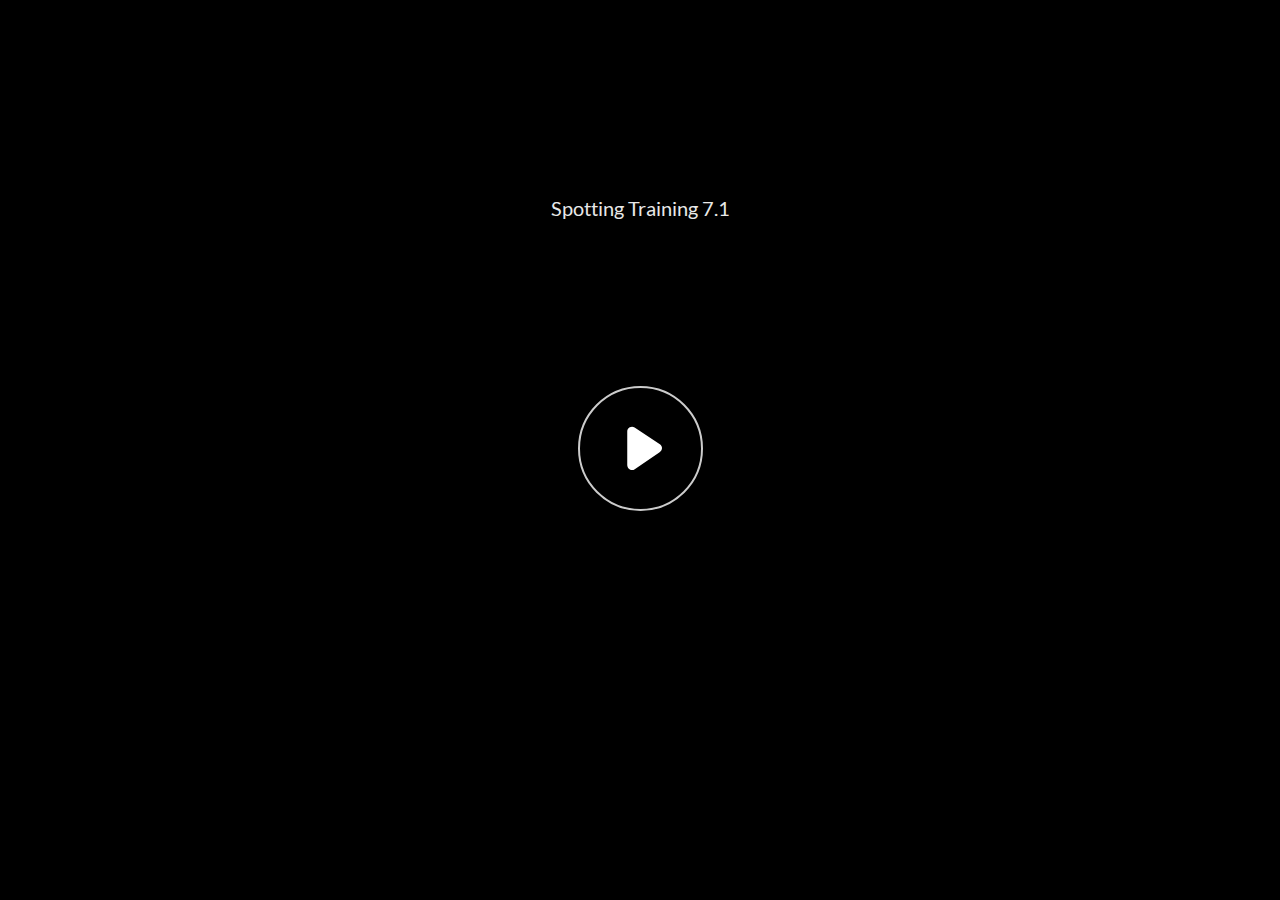
<file: index.html>
<!doctype html>
<html lang="en-US">
<head>
  <meta charset="utf-8">
  <!-- Created using Storyline 360 - http://www.articulate.com  -->
  <!-- version: 3.65.28121.0 -->
  <title>Spotting Training 7.1</title>
  <meta http-equiv="x-ua-compatible" content="IE=edge"/>
  <meta name="viewport" content="width=device-width,initial-scale=1,user-scalable=no,shrink-to-fit=no,minimal-ui"/>
  <meta name="apple-mobile-web-app-capable" content="yes"/>
  <style>
    html, body { height: 100%; padding: 0; margin: 0 }
    #app { height: 100%; width: 100%; }
  </style>

  <script>
    window.DS = {};
    window.globals = {
      DATA_PATH_BASE: '',
      HAS_FRAME: true,
      HAS_SLIDE: true,

      lmsPresent: false,
      tinCanPresent: false,
      cmi5Present: false,
      aoSupport: false,
      scale: 'noscale',
      captureRc: false,
      browserSize: 'optimal',
      bgColor: '#282828',
      features: 'AccessibleVideo,InsertSvgPicture,LayerPresentAsDialog,MultipleQuizTracking,QuestionCorrectVariable,UpdatedThemeEditor',
      themeName: 'unified',
      preloaderColor: '#FFFFFF',
      suppressAnalytics: false,
      productChannel: 'stable',
      publishSource: 'storyline',
      aid: 'aid|29933e21-67af-413d-8132-c3ad0064e0bc',
      cid: 'dc591b72-8e76-4efb-8b8b-01b135cdf3d5',
      playerVersion: '3.65.28121.0',
      publishTimestamp: '2022-07-01T18:32:39.0666340Z',
      maxIosVideoElements: 10,

      
      parseParams: function(qs) {
        if (window.globals.parsedParams != null) {
          return window.globals.parsedParams;
        }
        qs = (qs || window.location.search.substr(1)).split('+').join(' ');
        var params = {},
            tokens,
            re = /[?&]?([^=]+)=([^&]*)/g;

        while (tokens = re.exec(qs)) {
          params[decodeURIComponent(tokens[1]).trim()] =
            decodeURIComponent(tokens[2]).trim();
        }
        window.globals.parsedParams = params;
        return params;
      }

    };
  </script>
  <script>
    var isIe11 = ('ActiveXObject' in window || window.MSBlobBuilder != null)
      && window.msCrypto != null && !window.ActiveXObject;
    if (isIe11 && window.globals.features.indexOf('IE11Warning') != -1) {
      window.globals.unsupportedBrowser = true;
      document.write(atob('[base64]'));
    }
  </script>
  
  <script>window.THREE = { };</script>
  
</head>
<body style="background: #282828" class="cs-HTML theme-unified">
  <!-- 360 -->
  <script>!function(e){var i=/iPhone/i,o=/iPod/i,n=/iPad/i,t=/(?=.*\bAndroid\b)(?=.*\bMobile\b)/i,d=/Android/i,s=/(?=.*\bAndroid\b)(?=.*\bSD4930UR\b)/i,b=/(?=.*\bAndroid\b)(?=.*\b(?:KFOT|KFTT|KFJWI|KFJWA|KFSOWI|KFTHWI|KFTHWA|KFAPWI|KFAPWA|KFARWI|KFASWI|KFSAWI|KFSAWA)\b)/i,r=/IEMobile/i,h=/(?=.*\bWindows\b)(?=.*\bARM\b)/i,a=/BlackBerry/i,l=/BB10/i,p=/Opera Mini/i,f=/(CriOS|Chrome)(?=.*\bMobile\b)/i,u=/(?=.*\bFirefox\b)(?=.*\bMobile\b)/i,c=new RegExp("(?:Nexus 7|BNTV250|Kindle Fire|Silk|GT-P1000)","i"),w=function(e,i){return e.test(i)},A=function(e){var A=e||navigator.userAgent,v=A.split("[FBAN");if(void 0!==v[1]&&(A=v[0]),this.apple={phone:w(i,A),ipod:w(o,A),tablet:!w(i,A)&&w(n,A),device:w(i,A)||w(o,A)||w(n,A)},this.amazon={phone:w(s,A),tablet:!w(s,A)&&w(b,A),device:w(s,A)||w(b,A)},this.android={phone:w(s,A)||w(t,A),tablet:!w(s,A)&&!w(t,A)&&(w(b,A)||w(d,A)),device:w(s,A)||w(b,A)||w(t,A)||w(d,A)},this.windows={phone:w(r,A),tablet:w(h,A),device:w(r,A)||w(h,A)},this.other={blackberry:w(a,A),blackberry10:w(l,A),opera:w(p,A),firefox:w(u,A),chrome:w(f,A),device:w(a,A)||w(l,A)||w(p,A)||w(u,A)||w(f,A)},this.seven_inch=w(c,A),this.any=this.apple.device||this.android.device||this.windows.device||this.other.device||this.seven_inch,this.phone=this.apple.phone||this.android.phone||this.windows.phone,this.tablet=this.apple.tablet||this.android.tablet||this.windows.tablet,"undefined"==typeof window)return this},v=function(){var e=new A;return e.Class=A,e};"undefined"!=typeof module&&module.exports&&"undefined"==typeof window?module.exports=A:"undefined"!=typeof module&&module.exports&&"undefined"!=typeof window?module.exports=v():"function"==typeof define&&define.amd?define("isMobile",[],e.isMobile=v()):e.isMobile=v()}(this);
    window.isMobile.apple.tablet = window.isMobile.apple.tablet ||
      (navigator.platform === 'MacIntel' && navigator.maxTouchPoints > 1);
    window.isMobile.apple.device = window.isMobile.apple.device || window.isMobile.apple.tablet;
    window.isMobile.tablet = window.isMobile.tablet || window.isMobile.apple.tablet;
    window.isMobile.any = window.isMobile.any || window.isMobile.apple.tablet;
  </script>

  <div id="focus-sink" tabindex="-1"></div>

  <div id="preso"></div>
  <script>
    (function() {

      var classTypes = [ 'desktop', 'mobile', 'phone', 'tablet' ];

      var addDeviceClasses = function(prefix, testObj) {
        var curr, i;
        for (i = 0; i < classTypes.length; i++) {
          curr = classTypes[i];
          if (testObj[curr]) {
            document.body.classList.add(prefix + curr);
          }
        }
      };

      var params = window.globals.parseParams(),
          isDevicePreview = params.devicepreview === '1',
          isPhoneOverride = params.deviceType === 'phone' || (isDevicePreview && params.phone == '1'),
          isTabletOverride = (params.deviceType === 'tablet' || isDevicePreview) && !isPhoneOverride,
          isMobileOverride = isPhoneOverride || isTabletOverride;

      var deviceView = {
        desktop: !window.isMobile.any && !isMobileOverride,
        mobile: window.isMobile.any || isMobileOverride,
        phone: isPhoneOverride || (window.isMobile.phone && !isTabletOverride),
        tablet: isTabletOverride || window.isMobile.tablet
      };

      window.globals.deviceView = deviceView;
      window.isMobile.desktop = !window.isMobile.any;
      window.isMobile.mobile = window.isMobile.any;

      addDeviceClasses('view-', deviceView);

    })();
  </script>
  
  <script src='story_content/user.js' type=text/javascript></script>
  <div class="slide-loader"></div>

  <script>
    var doc = document, loader = doc.body.querySelector('.slide-loader'); [ 1, 2, 3 ].forEach(function(n) { var d = doc.createElement('div'); d.style.backgroundColor = window.globals.preloaderColor; d.classList.add('mobile-loader-dot'); d.classList.add('dot' + n); loader.appendChild(d); });
  </script>

  <div class="mobile-load-title-overlay" style="display: none">
    <div class="mobile-load-title">Spotting Training 7.1</div>
  </div>

  <div class="mobile-chrome-warning"></div>

  <div class="warn-connection-dialog" style="display:none">
  <div class="warn-connection-content">
    <p>Internet connection lost. Please check your connection.</p>
    <p class="warn-connection-status"></p>
    <div class="warn-ui">
      <button class="connection-retry">Retry</button>
    </div>
  </div>
</div>

<style>
  .warn-connection-dialog {
    background: rgba(0, 0, 0, 0.2);
    position: fixed;
    left: 0;
    top: 0;
    width: 100%;
    height: 100%;
    z-index: 999;
  }
  .warn-connection-content {
    position: absolute;
    width: 80%;
    max-width: 450px;
    min-width: 350px;
    background: white;
    border: 1px solid black;
    color: black;
    min-height: 150px;
    padding: 1em;
    left: 50%;
    top: 50%;
    transform : translate(-50%, -50%);
  }
  .warn-connection-dialog button {
    position: relative;
    padding: .5em;
    cursor: pointer;
  }
  .warn-ui {
    position: absolute;
    bottom: 1em;
    width: 100%;
  }
  .warn-connection-status {
    color: red;
  }
</style>

<script>
  (function() {

    // @TODO this is POC code and can be cleaned up a bit more if we move forward
    // with the feature
    var CHECK_CONNECTION_TICK = 500;
    var RESTART_CHECK = 500; // for firefox
    var MESSAGE_DELAY = 200;

    var noConnection = 'no connection...'

    var warnEl = document.querySelector('.warn-connection-dialog');
    var retryEl = document.querySelector('.connection-retry');
    var statusEl = document.querySelector('.warn-connection-status');

    var controller;
    var checking = false;
    var warningShown;

    function checkConnection(sucessMethod) {
      checking = true;
      if (controller) {
        controller.abort();
      }

      controller = new AbortController();
      var signal = controller.signal;
      var done;

      // when the internet first goes out, firefox needs another
      // `fetch` request to start checking again for some reason
      if (window.navigator.userAgent.toLowerCase().includes('firefox')) {
        setTimeout(function() {
          if (!done) {
            checkConnection();
          }
        }, RESTART_CHECK);
      }

      fetch('./story_content/thumbnail.jpg', {
        method: 'GET',
        mode: 'cors',
        cache: 'no-cache',
        signal: signal
      }).then(function(result) {
        if (result.status >= 200 && result.status < 300) {
          if (sucessMethod) { sucessMethod(); }
        } else {
          statusEl.innerHTML = noConnection;
          showWarning();
        }
        checking = false;
        done = true;
      }).catch(function(err) {
        if (err.name === 'TypeError') {
          statusEl.innerHTML = noConnection;
          showWarning();
          done = true;
          checking = false;
        }
      });
    }

    function showWarning(btn) {
      warningShown = true;
      warnEl.style.display = 'block';
      statusEl.innerHTML = noConnection;
    }

    statusEl.innerHTML = noConnection;
    retryEl.addEventListener('click', function() {
      statusEl.innerHTML = 'trying to connect...';
      setTimeout(function() {
        checkConnection(function() {
          warningShown = false;
          warnEl.style.display = 'none';
          statusEl.innerHTML = 'connected!';
        });
      },  MESSAGE_DELAY);
    });

    if (window.AbortController != null && window.location.protocol != 'file:') {
      setInterval(function() {
        if (DS.flagManager && !DS.flagManager.hasFlag(DS.flagManager.constants.CONNECTION_MESSAGES)) {
          return;
        }

        if (!warningShown && !checking) {
          checkConnection();
        }

      }, CHECK_CONNECTION_TICK);
    }
  })();
</script>


  <script>
    
    if (window.autoSpider && window.vInterfaceObject) {
      document.querySelector('.mobile-load-title-overlay').style.display = 'none';
    }
  </script>

  

  <link rel="stylesheet" href="html5/data/css/output.min.css" data-noprefix/>
</body>
<script src="html5/lib/scripts/bootstrapper.min.js"></script>
</html>
</file>
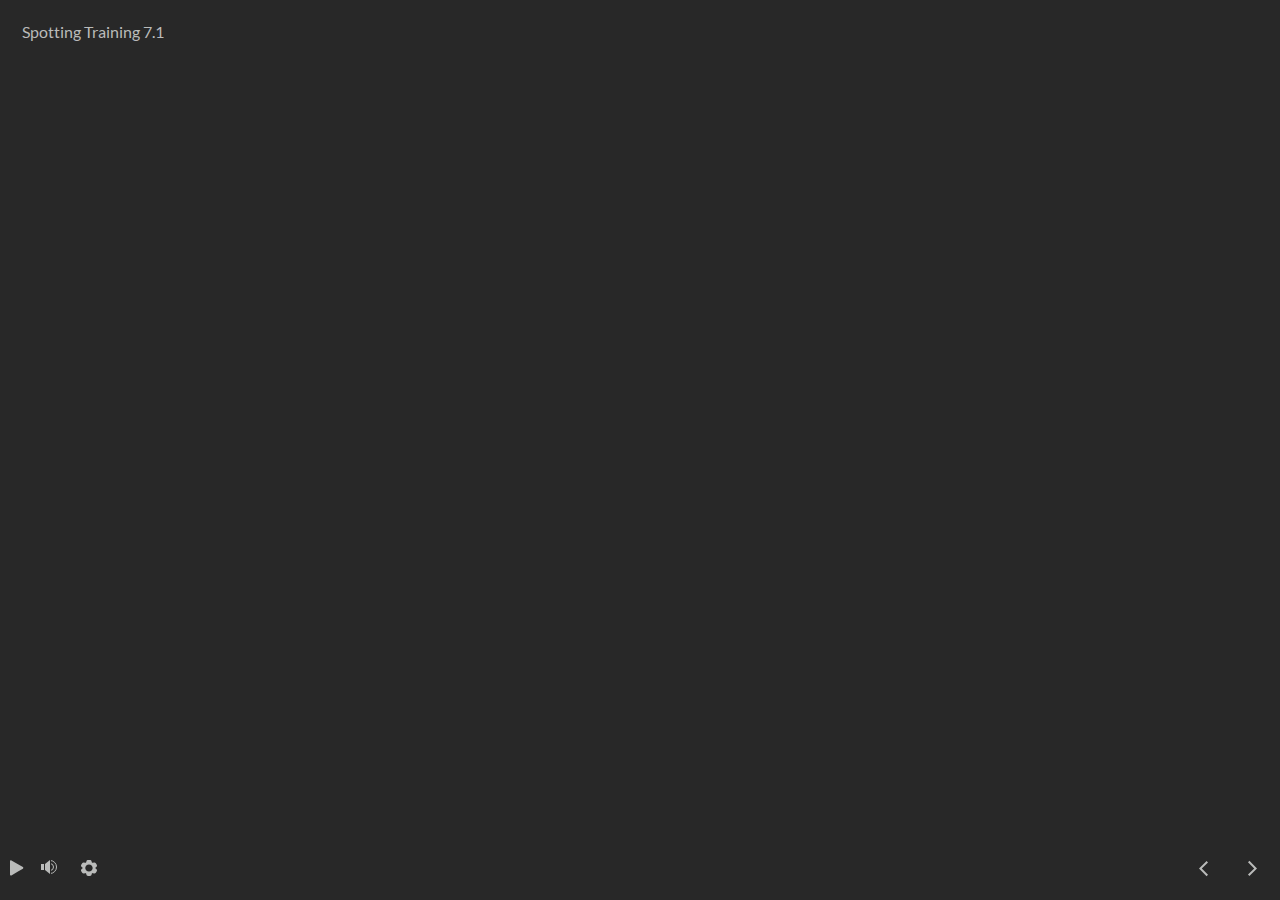
<file: index_lms.html>
<!doctype html>
<html lang="en-US">
<head>
  <meta charset="utf-8">
  <!-- Created using Storyline 360 - http://www.articulate.com  -->
  <!-- version: 3.65.28121.0 -->
  <title>Spotting Training 7.1</title>
  <meta http-equiv="x-ua-compatible" content="IE=edge"/>
  <meta name="viewport" content="width=device-width,initial-scale=1,user-scalable=no,shrink-to-fit=no,minimal-ui"/>
  <meta name="apple-mobile-web-app-capable" content="yes"/>
  <style>
    html, body { height: 100%; padding: 0; margin: 0 }
    #app { height: 100%; width: 100%; }
  </style>

  <script>
    window.DS = {};
    window.globals = {
      DATA_PATH_BASE: '',
      HAS_FRAME: true,
      HAS_SLIDE: true,

      lmsPresent: true,
      tinCanPresent: false,
      cmi5Present: false,
      aoSupport: false,
      scale: 'noscale',
      captureRc: false,
      browserSize: 'optimal',
      bgColor: '#282828',
      features: 'AccessibleVideo,InsertSvgPicture,LayerPresentAsDialog,MultipleQuizTracking,QuestionCorrectVariable,UpdatedThemeEditor',
      themeName: 'unified',
      preloaderColor: '#FFFFFF',
      suppressAnalytics: false,
      productChannel: 'stable',
      publishSource: 'storyline',
      aid: 'aid|29933e21-67af-413d-8132-c3ad0064e0bc',
      cid: 'dc591b72-8e76-4efb-8b8b-01b135cdf3d5',
      playerVersion: '3.65.28121.0',
      publishTimestamp: '2022-07-01T18:32:39.1403410Z',
      maxIosVideoElements: 10,

      
      parseParams: function(qs) {
        if (window.globals.parsedParams != null) {
          return window.globals.parsedParams;
        }
        qs = (qs || window.location.search.substr(1)).split('+').join(' ');
        var params = {},
            tokens,
            re = /[?&]?([^=]+)=([^&]*)/g;

        while (tokens = re.exec(qs)) {
          params[decodeURIComponent(tokens[1]).trim()] =
            decodeURIComponent(tokens[2]).trim();
        }
        window.globals.parsedParams = params;
        return params;
      }

    };
  </script>
  <script>
    var isIe11 = ('ActiveXObject' in window || window.MSBlobBuilder != null)
      && window.msCrypto != null && !window.ActiveXObject;
    if (isIe11 && window.globals.features.indexOf('IE11Warning') != -1) {
      window.globals.unsupportedBrowser = true;
      document.write(atob('[base64]'));
    }
  </script>
  <script src="lms/scormdriver.js" charset="utf-8"></script>
  <script>window.THREE = { };</script>
  
</head>
<body style="background: #282828" class="cs-HTML theme-unified">
  <!-- 360 -->
  <script>!function(e){var i=/iPhone/i,o=/iPod/i,n=/iPad/i,t=/(?=.*\bAndroid\b)(?=.*\bMobile\b)/i,d=/Android/i,s=/(?=.*\bAndroid\b)(?=.*\bSD4930UR\b)/i,b=/(?=.*\bAndroid\b)(?=.*\b(?:KFOT|KFTT|KFJWI|KFJWA|KFSOWI|KFTHWI|KFTHWA|KFAPWI|KFAPWA|KFARWI|KFASWI|KFSAWI|KFSAWA)\b)/i,r=/IEMobile/i,h=/(?=.*\bWindows\b)(?=.*\bARM\b)/i,a=/BlackBerry/i,l=/BB10/i,p=/Opera Mini/i,f=/(CriOS|Chrome)(?=.*\bMobile\b)/i,u=/(?=.*\bFirefox\b)(?=.*\bMobile\b)/i,c=new RegExp("(?:Nexus 7|BNTV250|Kindle Fire|Silk|GT-P1000)","i"),w=function(e,i){return e.test(i)},A=function(e){var A=e||navigator.userAgent,v=A.split("[FBAN");if(void 0!==v[1]&&(A=v[0]),this.apple={phone:w(i,A),ipod:w(o,A),tablet:!w(i,A)&&w(n,A),device:w(i,A)||w(o,A)||w(n,A)},this.amazon={phone:w(s,A),tablet:!w(s,A)&&w(b,A),device:w(s,A)||w(b,A)},this.android={phone:w(s,A)||w(t,A),tablet:!w(s,A)&&!w(t,A)&&(w(b,A)||w(d,A)),device:w(s,A)||w(b,A)||w(t,A)||w(d,A)},this.windows={phone:w(r,A),tablet:w(h,A),device:w(r,A)||w(h,A)},this.other={blackberry:w(a,A),blackberry10:w(l,A),opera:w(p,A),firefox:w(u,A),chrome:w(f,A),device:w(a,A)||w(l,A)||w(p,A)||w(u,A)||w(f,A)},this.seven_inch=w(c,A),this.any=this.apple.device||this.android.device||this.windows.device||this.other.device||this.seven_inch,this.phone=this.apple.phone||this.android.phone||this.windows.phone,this.tablet=this.apple.tablet||this.android.tablet||this.windows.tablet,"undefined"==typeof window)return this},v=function(){var e=new A;return e.Class=A,e};"undefined"!=typeof module&&module.exports&&"undefined"==typeof window?module.exports=A:"undefined"!=typeof module&&module.exports&&"undefined"!=typeof window?module.exports=v():"function"==typeof define&&define.amd?define("isMobile",[],e.isMobile=v()):e.isMobile=v()}(this);
    window.isMobile.apple.tablet = window.isMobile.apple.tablet ||
      (navigator.platform === 'MacIntel' && navigator.maxTouchPoints > 1);
    window.isMobile.apple.device = window.isMobile.apple.device || window.isMobile.apple.tablet;
    window.isMobile.tablet = window.isMobile.tablet || window.isMobile.apple.tablet;
    window.isMobile.any = window.isMobile.any || window.isMobile.apple.tablet;
  </script>

  <div id="focus-sink" tabindex="-1"></div>

  <div id="preso"></div>
  <script>
    (function() {

      var classTypes = [ 'desktop', 'mobile', 'phone', 'tablet' ];

      var addDeviceClasses = function(prefix, testObj) {
        var curr, i;
        for (i = 0; i < classTypes.length; i++) {
          curr = classTypes[i];
          if (testObj[curr]) {
            document.body.classList.add(prefix + curr);
          }
        }
      };

      var params = window.globals.parseParams(),
          isDevicePreview = params.devicepreview === '1',
          isPhoneOverride = params.deviceType === 'phone' || (isDevicePreview && params.phone == '1'),
          isTabletOverride = (params.deviceType === 'tablet' || isDevicePreview) && !isPhoneOverride,
          isMobileOverride = isPhoneOverride || isTabletOverride;

      var deviceView = {
        desktop: !window.isMobile.any && !isMobileOverride,
        mobile: window.isMobile.any || isMobileOverride,
        phone: isPhoneOverride || (window.isMobile.phone && !isTabletOverride),
        tablet: isTabletOverride || window.isMobile.tablet
      };

      window.globals.deviceView = deviceView;
      window.isMobile.desktop = !window.isMobile.any;
      window.isMobile.mobile = window.isMobile.any;

      addDeviceClasses('view-', deviceView);

    })();
  </script>
  
  <script src='story_content/user.js' type=text/javascript></script>
  <div class="slide-loader"></div>

  <script>
    var doc = document, loader = doc.body.querySelector('.slide-loader'); [ 1, 2, 3 ].forEach(function(n) { var d = doc.createElement('div'); d.style.backgroundColor = window.globals.preloaderColor; d.classList.add('mobile-loader-dot'); d.classList.add('dot' + n); loader.appendChild(d); });
  </script>

  <div class="mobile-load-title-overlay" style="display: none">
    <div class="mobile-load-title">Spotting Training 7.1</div>
  </div>

  <div class="mobile-chrome-warning"></div>

  <div class="warn-connection-dialog" style="display:none">
  <div class="warn-connection-content">
    <p>Internet connection lost. Please check your connection.</p>
    <p class="warn-connection-status"></p>
    <div class="warn-ui">
      <button class="connection-retry">Retry</button>
    </div>
  </div>
</div>

<style>
  .warn-connection-dialog {
    background: rgba(0, 0, 0, 0.2);
    position: fixed;
    left: 0;
    top: 0;
    width: 100%;
    height: 100%;
    z-index: 999;
  }
  .warn-connection-content {
    position: absolute;
    width: 80%;
    max-width: 450px;
    min-width: 350px;
    background: white;
    border: 1px solid black;
    color: black;
    min-height: 150px;
    padding: 1em;
    left: 50%;
    top: 50%;
    transform : translate(-50%, -50%);
  }
  .warn-connection-dialog button {
    position: relative;
    padding: .5em;
    cursor: pointer;
  }
  .warn-ui {
    position: absolute;
    bottom: 1em;
    width: 100%;
  }
  .warn-connection-status {
    color: red;
  }
</style>

<script>
  (function() {

    // @TODO this is POC code and can be cleaned up a bit more if we move forward
    // with the feature
    var CHECK_CONNECTION_TICK = 500;
    var RESTART_CHECK = 500; // for firefox
    var MESSAGE_DELAY = 200;

    var noConnection = 'no connection...'

    var warnEl = document.querySelector('.warn-connection-dialog');
    var retryEl = document.querySelector('.connection-retry');
    var statusEl = document.querySelector('.warn-connection-status');

    var controller;
    var checking = false;
    var warningShown;

    function checkConnection(sucessMethod) {
      checking = true;
      if (controller) {
        controller.abort();
      }

      controller = new AbortController();
      var signal = controller.signal;
      var done;

      // when the internet first goes out, firefox needs another
      // `fetch` request to start checking again for some reason
      if (window.navigator.userAgent.toLowerCase().includes('firefox')) {
        setTimeout(function() {
          if (!done) {
            checkConnection();
          }
        }, RESTART_CHECK);
      }

      fetch('./story_content/thumbnail.jpg', {
        method: 'GET',
        mode: 'cors',
        cache: 'no-cache',
        signal: signal
      }).then(function(result) {
        if (result.status >= 200 && result.status < 300) {
          if (sucessMethod) { sucessMethod(); }
        } else {
          statusEl.innerHTML = noConnection;
          showWarning();
        }
        checking = false;
        done = true;
      }).catch(function(err) {
        if (err.name === 'TypeError') {
          statusEl.innerHTML = noConnection;
          showWarning();
          done = true;
          checking = false;
        }
      });
    }

    function showWarning(btn) {
      warningShown = true;
      warnEl.style.display = 'block';
      statusEl.innerHTML = noConnection;
    }

    statusEl.innerHTML = noConnection;
    retryEl.addEventListener('click', function() {
      statusEl.innerHTML = 'trying to connect...';
      setTimeout(function() {
        checkConnection(function() {
          warningShown = false;
          warnEl.style.display = 'none';
          statusEl.innerHTML = 'connected!';
        });
      },  MESSAGE_DELAY);
    });

    if (window.AbortController != null && window.location.protocol != 'file:') {
      setInterval(function() {
        if (DS.flagManager && !DS.flagManager.hasFlag(DS.flagManager.constants.CONNECTION_MESSAGES)) {
          return;
        }

        if (!warningShown && !checking) {
          checkConnection();
        }

      }, CHECK_CONNECTION_TICK);
    }
  })();
</script>


  <script>
    
    if (window.autoSpider && window.vInterfaceObject) {
      document.querySelector('.mobile-load-title-overlay').style.display = 'none';
    }
  </script>

  

  <link rel="stylesheet" href="html5/data/css/output.min.css" data-noprefix/>
</body>
<script src="html5/lib/scripts/bootstrapper.min.js"></script>
</html>
</file>
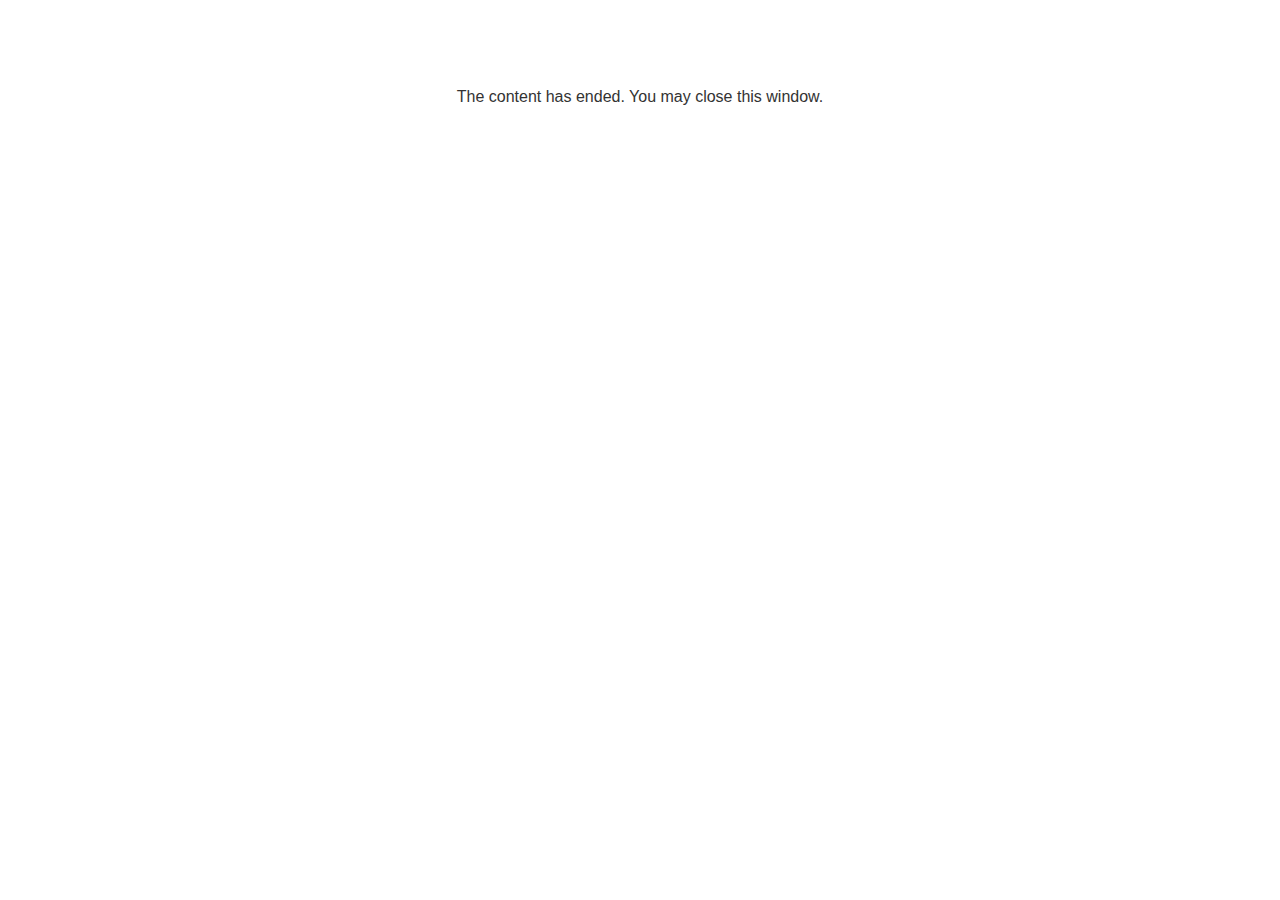
<file: lms/goodbye.html>
<!doctype html>
<html>
<body style="background-color: #ffffff;">

<p role="alert" style="color: #333333;font-family: Lato, articulate, tahoma, arial;font-size: medium;text-align: center;">
<br><br><br><br>
The content has ended. You may close this window.
</p>

</body>
</html>
</file>
